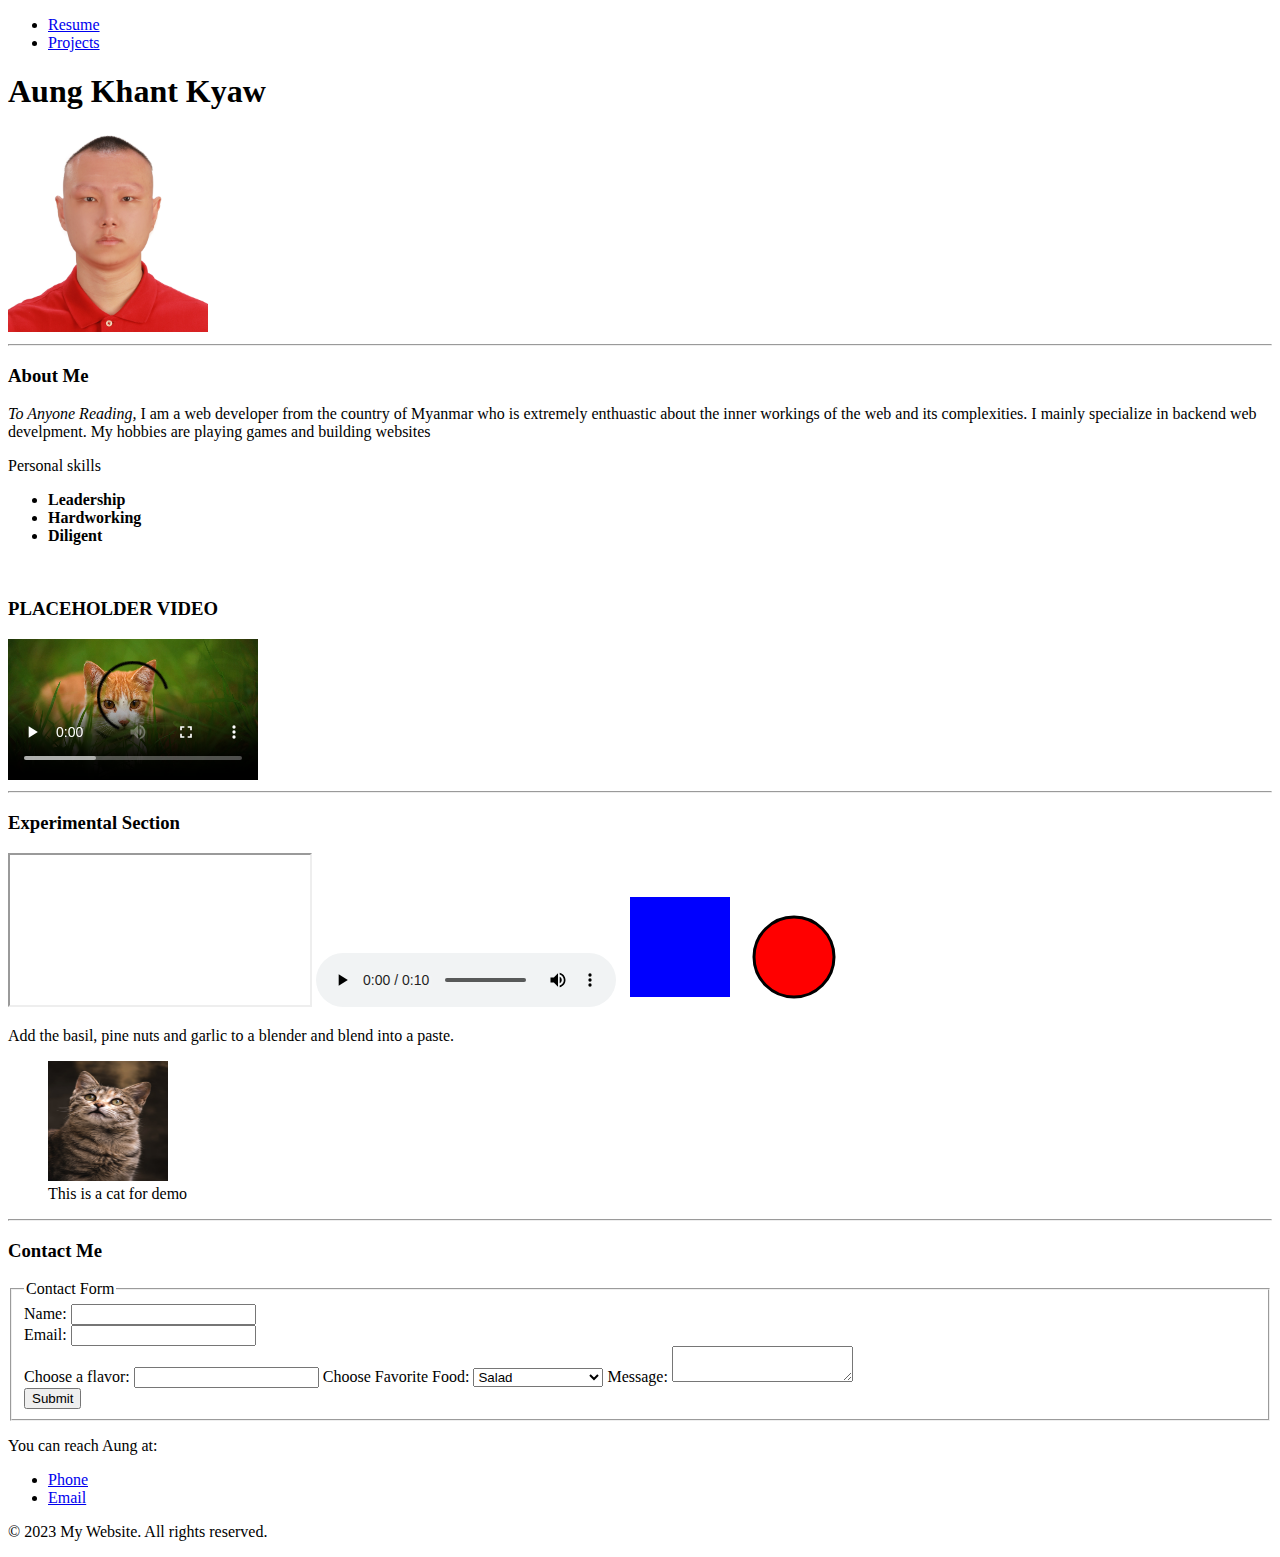
<file: index.html>
<!DOCTYPE html>
<html lang="en">
  <head>
    <meta charset="UTF-8">
    <title>Aung's Portfolio Website</title>
  </head>

  <body>
    <nav>
      <ul>
        <li class="page"><a href="/pages/resumes.html">Resume</a></li>
        <li class="page"><a href="/pages/projects.html">Projects</a></li>
      </ul>
    </nav>

    <header>
      <h1>Aung Khant Kyaw</h1>
      <template><h2>Welcome to my Website</h2></template>
      <img src="/images/Aung.jpg" alt="My Photo" width="200" height="200">
    </header>

    <hr>

    <section>
      <h3>About Me</h3>
      <p>
        <i>To Anyone Reading, </i>I am a web developer from the country of
        Myanmar who is extremely enthuastic about the inner workings of the web
        and its complexities. I mainly specialize in backend web develpment. My
        hobbies are playing games and building websites
      </p>
      <p>Personal skills</p>
      <ul>
        <li><b>Leadership</b></li>
        <li><b>Hardworking</b></li>
        <li><b>Diligent</b></li>
      </ul>
      <br>
      <h3>PLACEHOLDER VIDEO</h3>
      <video controls width="250">
        <source src="/videos/cat.mp4" type="video/mp4">
      </video>
    </section>

    <hr>

    <section>
      <h3>Experimental Section</h3>
      <iframe src="https://www.ucsd.edu"></iframe>
      <audio controls>
        <source src="/audio/random.mp3" type="audio/mpeg">
      </audio>
      <canvas width="120" height="120">
        An alternative text describing what your canvas displays.
      </canvas>
      <script>
        const canvas = document.querySelector("canvas");
        const ctx = canvas.getContext("2d");
        ctx.fillStyle = "blue";
        ctx.fillRect(10, 10, 100, 100);
      </script>
      <svg width="100" height="100">
        <circle
          cx="50"
          cy="50"
          r="40"
          stroke="black"
          stroke-width="3"
          fill="red"
        />
      </svg>
      <p>
        Add the <span class="ingredient">basil</span>,
        <span class="ingredient">pine nuts</span> and
        <span class="ingredient">garlic</span> to a blender and blend into a
        paste.
      </p>
      <figure>
        <img src="/images/cat.jpg" width="120" height="120" alt="Image">
        <figcaption>This is a cat for demo</figcaption>
      </figure>
    </section>

    <hr>

    <section>
      <h3>Contact Me</h3>
      <form>
        <fieldset>
          <legend>Contact Form</legend>
          <label for="name">Name:</label>
          <input type="text" id="name" name="name"><br>
          <label for="email">Email:</label>
          <input type="email" id="email" name="email"><br>
          <label for="ice-cream-choice">Choose a flavor:</label>
          <input
            list="ice-cream-flavors"
            id="ice-cream-choice"
            name="ice-cream-choice">

          <datalist id="ice-cream-flavors">
            <option value="Chocolate"></option>
            <option value="Coconut"></option>
            <option value="Mint"></option>
            <option value="Strawberry"></option>
            <option value="Vanilla"></option>
          </datalist>
          <label for="favFood">Choose Favorite Food:</label>
          <select name="favorite food" id="favFood">
            <optgroup label="Vegetarian">
              <option>Salad</option>
              <option>Bread</option>
            </optgroup>
            <optgroup label="non-Vegetarian">
              <option>Steak</option>
              <option>Assorted Meats</option>
            </optgroup>
          </select>
          <label for="message">Message:</label>
          <textarea id="message" name="message"></textarea><br>
          <button id="submitButton" type="submit">Submit</button>
        </fieldset>
      </form>
      <p>You can reach Aung at:</p>
      <ul>
        <li><a href="tel:+4123533453">Phone</a></li>
        <li><a href="mailto:aungkhantkyaw321@gmail.com">Email</a></li>
      </ul>
    </section>

    <footer>
      <p>&copy; 2023 My Website. All rights reserved.</p>
    </footer>
  </body>
</html>
</file>
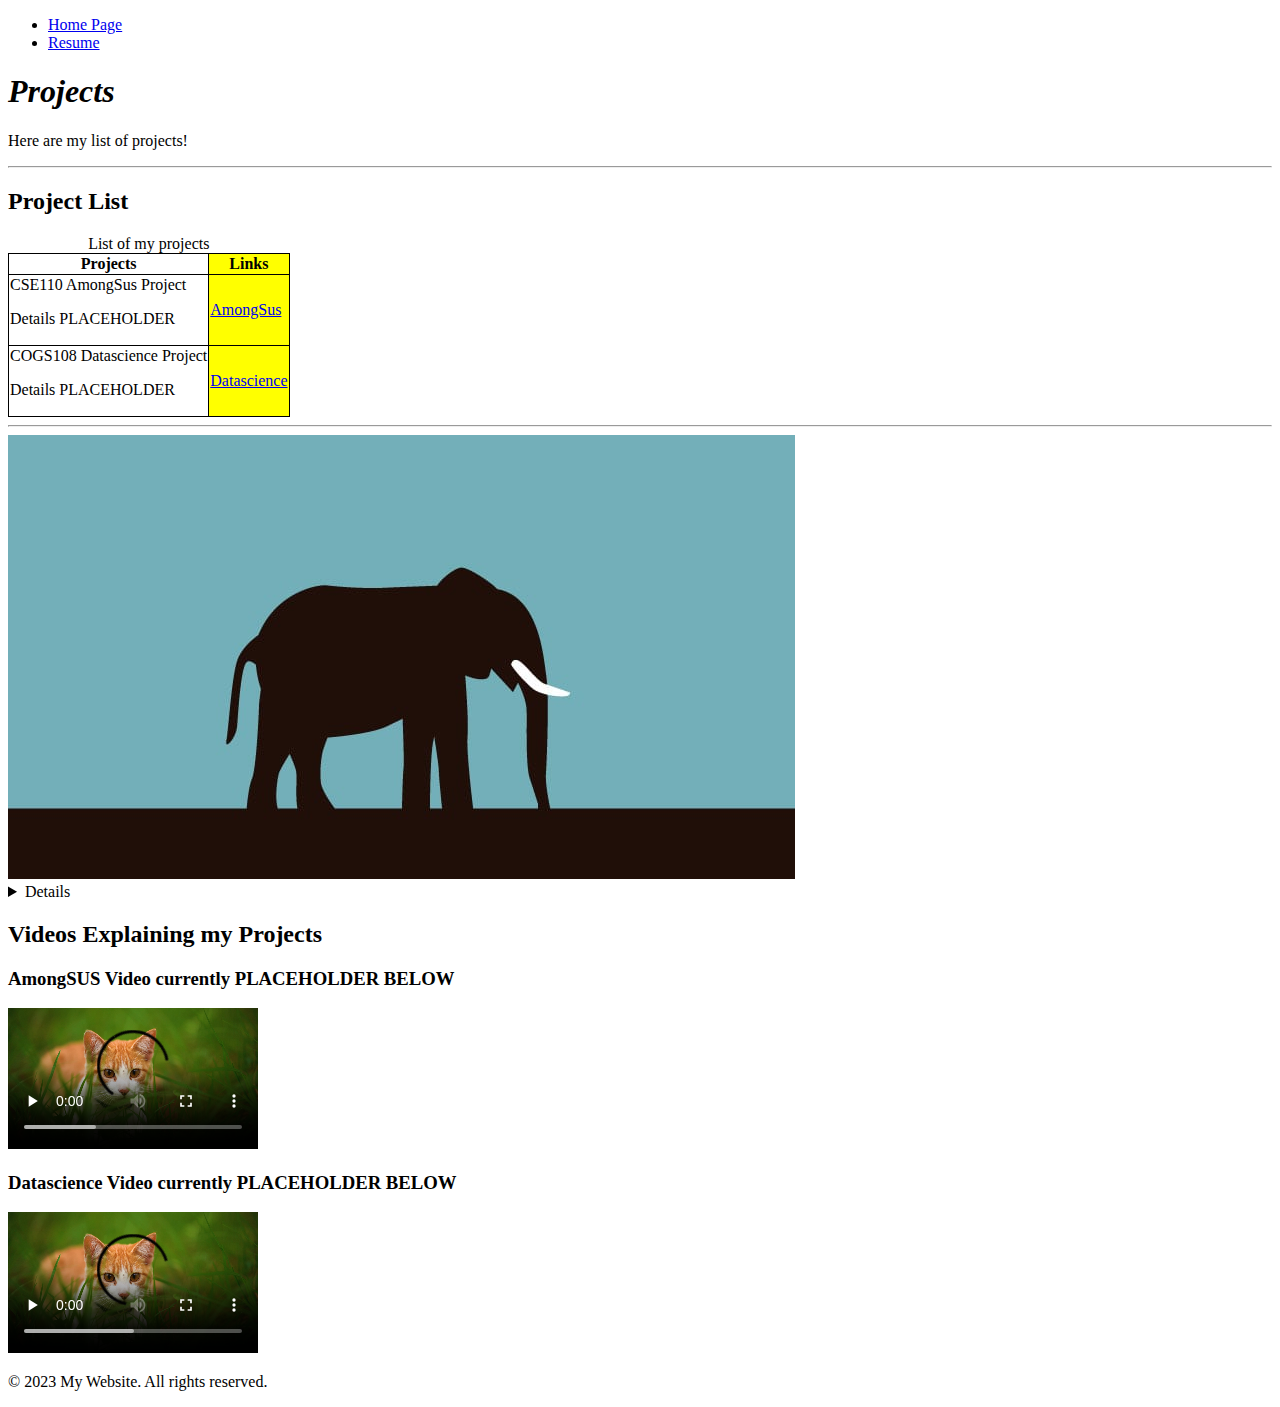
<file: pages/projects.html>
<!DOCTYPE html>
<html lang="en">
  <head>
    <meta charset="UTF-8">
    <title>Aung's Projects</title>
    <link rel="icon" href="/images/cat.jpg">
    <style>
      table,
      th,
      td {
        border: 1px solid #000;
        border-collapse: collapse;
      }
    </style>
  </head>

  <body>
    <nav>
      <ul>
        <li class="page"><a href="/index.html">Home Page</a></li>
        <li class="page"><a href="/pages/resumes.html">Resume</a></li>
      </ul>
    </nav>

    <header>
      <h1><em>Projects</em></h1>
    </header>
    <aside>
      <p>Here are my list of projects!</p>
    </aside>
    <hr>
    <section>
      <h2>Project List</h2>
      <table>
        <caption>
          List of my projects
        </caption>
        <colgroup>
          <col>
          <col style="background-color: yellow">
        </colgroup>
        <tr>
          <th>Projects</th>
          <th>Links</th>
        </tr>
        <tr>
          <td>
            CSE110 AmongSus Project
            <p>Details PLACEHOLDER</p>
          </td>
          <td>
            <a
              href="https://github.com/cse110-fa22-group23/cse110-fa22-group23"
            >
              AmongSus
            </a>
          </td>
        </tr>
        <tr>
          <td>
            COGS108 Datascience Project
            <p>Details PLACEHOLDER</p>
          </td>
          <td>
            <a href="https://github.com/COGS108/Group_006-Fa22">
              Datascience
            </a>
          </td>
        </tr>
      </table>
    </section>

    <hr>
    <div>
      <picture>
        <source
          srcset="/media/cc0-images/surfer-240-200.jpg"
          media="(orientation: portrait)">
        <img src="/images/random.jpg" alt="">
      </picture>
      <details>
        <summary>Details</summary>
        Placeholder Image
      </details>
    </div>

    <section>
      <h2>Videos Explaining my Projects</h2>
      <h3>AmongSUS Video currently PLACEHOLDER BELOW</h3>
      <video controls width="250">
        <source src="/videos/cat.mp4" type="video/mp4">
      </video>

      <h3>Datascience Video currently PLACEHOLDER BELOW</h3>
      <video controls width="250">
        <source src="/videos/cat.mp4" type="video/mp4">
      </video>
    </section>
    <footer>
      <p>&copy; 2023 My Website. All rights reserved.</p>
    </footer>
  </body>
</html>
</file>
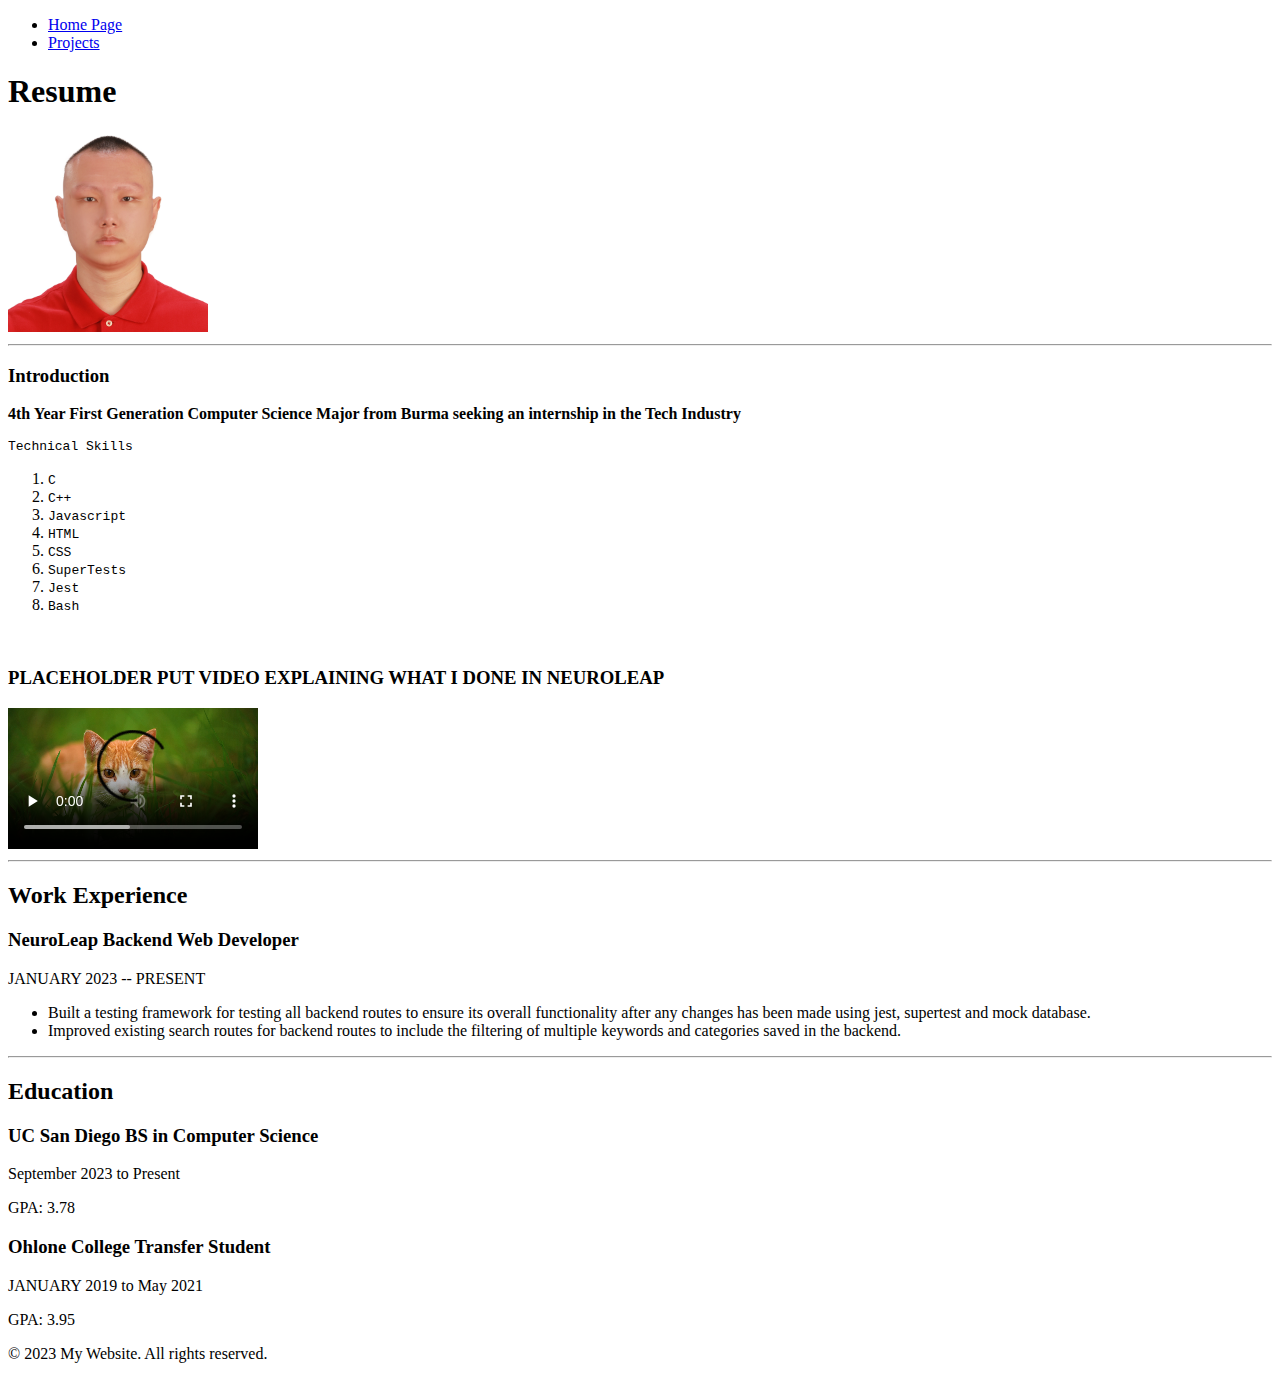
<file: pages/resumes.html>
<!DOCTYPE html>
<html lang="en">
  <head>
    <meta charset="UTF-8">
    <title>Aung's Resume</title>
  </head>

  <body>
    <nav>
      <ul>
        <li class="page"><a href="/index.html">Home Page</a></li>
        <li class="page"><a href="/pages/projects.html">Projects</a></li>
      </ul>
    </nav>

    <header>
      <h1>Resume</h1>
      <img src="/images/Aung.jpg" alt="My Photo" width="200" height="200">
    </header>

    <hr>

    <section>
      <h3>Introduction</h3>
      <p>
        <strong>
          4th Year First Generation Computer Science Major from Burma seeking an
          internship in the Tech Industry
        </strong>
      </p>
      <pre>Technical Skills</pre>
      <ol>
        <li><code>C</code></li>
        <li><code>C++</code></li>
        <li><code>Javascript</code></li>
        <li><code>HTML</code></li>
        <li><code>CSS</code></li>
        <li><code>SuperTests</code></li>
        <li><code>Jest</code></li>
        <li><code>Bash</code></li>
      </ol>
      <br>
      <h3>PLACEHOLDER PUT VIDEO EXPLAINING WHAT I DONE IN NEUROLEAP</h3>
      <video controls width="250">
        <source src="/videos/cat.mp4" type="video/mp4">
      </video>
    </section>

    <hr>

    <div>
      <h2>Work Experience</h2>
      <h3>NeuroLeap Backend Web Developer</h3>
      <p>JANUARY 2023 -- PRESENT</p>
      <ul>
        <li>
          Built a testing framework for testing all backend routes to ensure its
          overall functionality after any changes has been made using jest,
          supertest and mock database.
        </li>
        <li>
          Improved existing search routes for backend routes to include the
          filtering of multiple keywords and categories saved in the backend.
        </li>
      </ul>
    </div>

    <hr>

    <main>
      <h2>Education</h2>
      <h3>UC San Diego BS in Computer Science</h3>
      <p>September 2023 to Present</p>
      <p>GPA: 3.78</p>
      <h3>Ohlone College Transfer Student</h3>
      <p>JANUARY 2019 to May 2021</p>
      <p>GPA: 3.95</p>
    </main>

    <footer>
      <p>&copy; 2023 My Website. All rights reserved.</p>
    </footer>
  </body>
</html>
</file>
